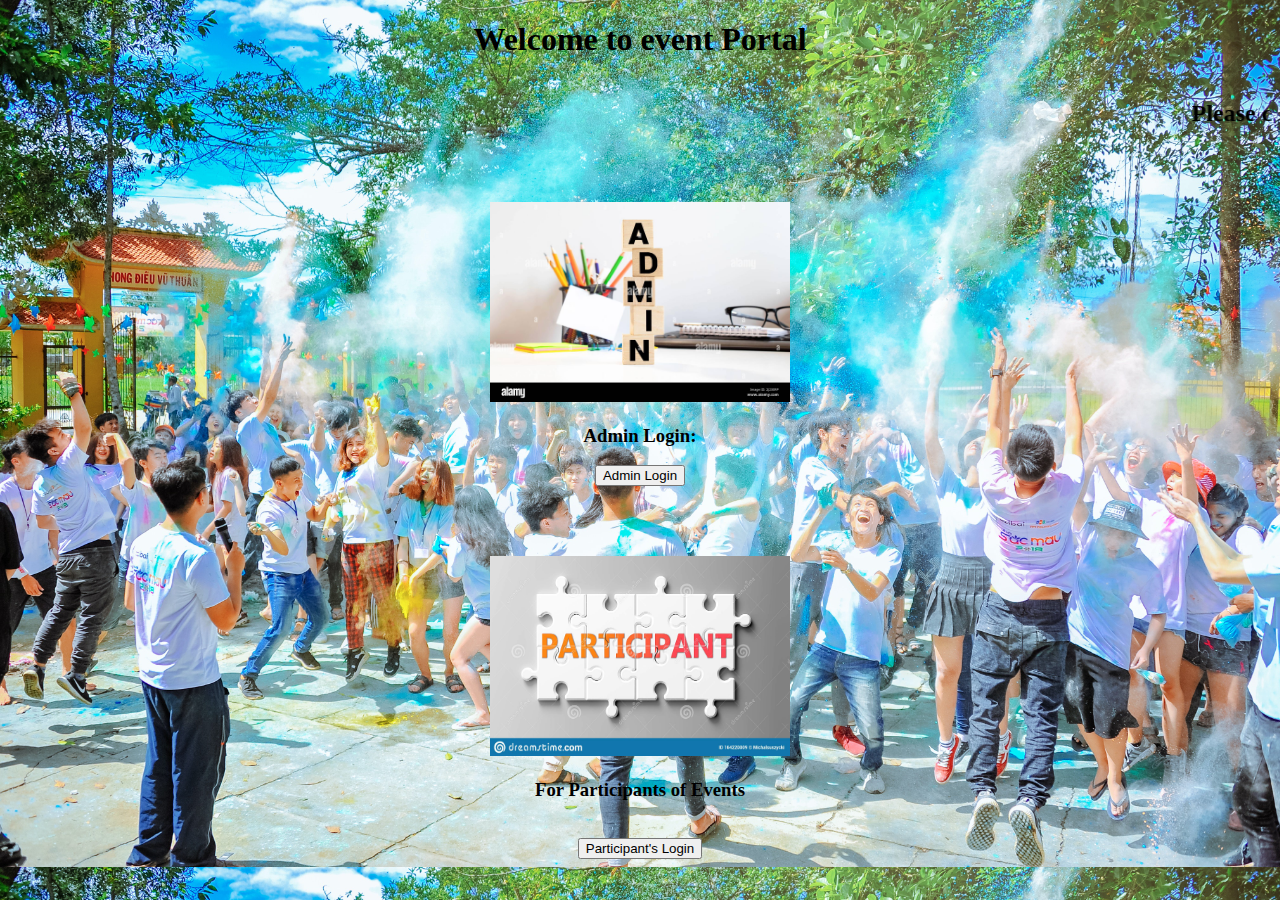
<file: web/index.html>
<!DOCTYPE html>
<html>
    <head>
        <title>Login Page</title>
        <meta charset="UTF-8">
        <meta name="viewport" content="width=device-width, initial-scale=1.0">
    <h1 style="text-align: center">Welcome to event Portal</h1>
    <link rel="stylesheet" href="total.css">
    <link href="https://fonts.googleapis.com/css2?family=Balsamiq+Sans&display=swap" rel="stylesgeet">
    </head>
    <marquee scrollamount="10" width=""100% direction="left" height="100px">
        <h2> Please choose the below links to login to your account</h2>
    </marquee>
    <body>
        <div>
            <br>
            <center>
                <img src="admin.jpg" alt="Admin Image" width="300" height="200" >
            </center>
            <center>
            <h3>
                Admin Login:</h3>
            <p>
                <a href="Alogin.html"><button> Admin Login </button></a>
            </center>
            <br><br><br>
            <center>
                <img src="participant.jpg" alt="Participant Image" width="300" height="200"> 
            </center>
            <center>
                <h3> For Participants of Events</h3>
                <br>
                <a href="Parlogin.html"><button>Participant's Login</button></a>
            </center>
        </div>
    </body>
</html>
</file>
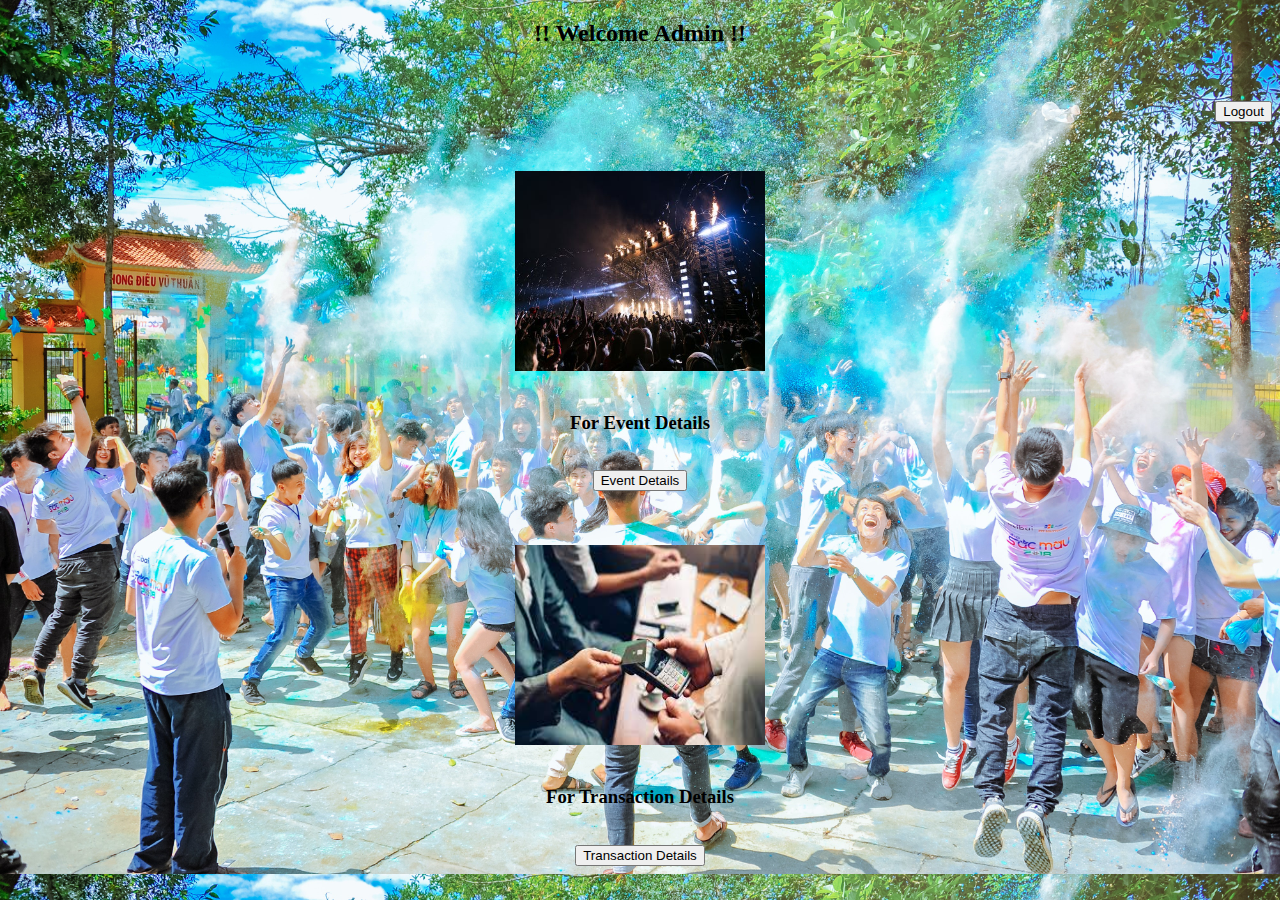
<file: web/AdminEvent.html>
<!DOCTYPE html>
<html>
    <head>
        <link rel="stylesheet" href="total.css">
        <link href="https://fonts.googleapis.com/css2?family=Balsamiq+Sans&display=swap" rel="stylesgeet">
        <title></title>
        <meta charset="UTF-8">
        <meta name="viewport" content="width=device-width, initial-scale=1.0">
    <h2 style="text-align: center" id="common">!! Welcome Admin !!</h2><br><p>
    </head>
    <body>
        <span style="float: right">
            <a href="Alogin.html"><button>Logout</button></a>
        </span><br><br><br>
        <div>
            <center>
                <img src="event.jpeg" width="250" height="200">
            </center>
            <br>
            <center>
                <h3> For Event Details </h3>
                <br>
                <a href="EventDetails.html"><button>Event Details</button></a>   
            </center>
            <br><br><br>
            <center>
                <img src="transaction.jfif" width="250" height="200">
            </center>
            <br>
            <center>
                <h3> For Transaction Details </h3>
                <br>
                <a href="TransactionsDetails"><button>Transaction Details</button></a>   
            </center>
        </div>
    </body>
</html>
</file>
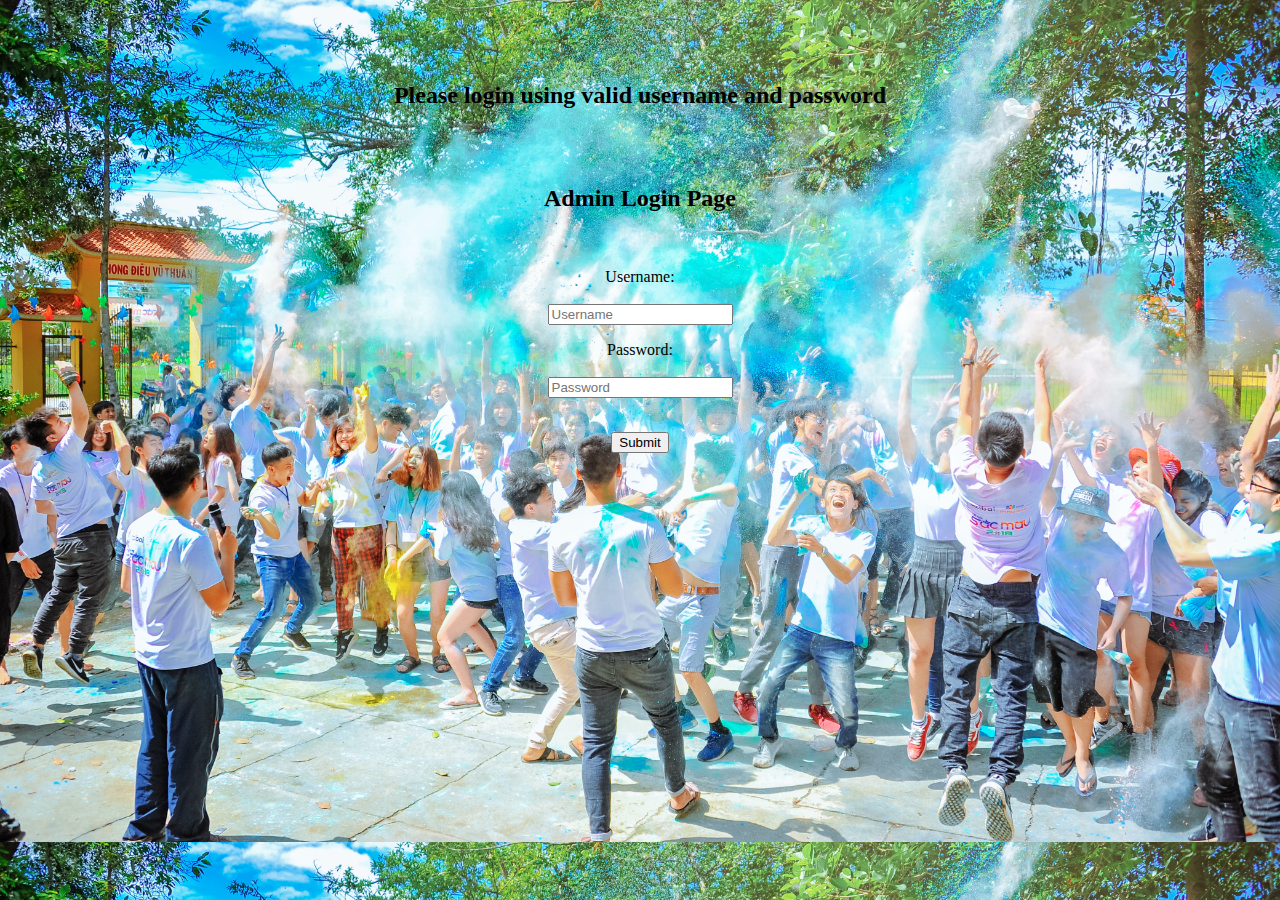
<file: web/Alogin.html>
<!DOCTYPE html>
<html>
    <head>
        <meta charset="UTF-8">
        <meta name="viewport" content="width=device-width, initial-scale=1.0">
        <br><br><br>
        <center>
        <h2 style="text-allign:center" id="common">Please login using valid username and password</h2>
        </center>
        <link rel="stylesheet" href="total.css">
        <link href="https://fonts.googleapis.com/css2?family=Balsamiq+Sans&display=swap" rel="stylesgeet">
    </head>
    <body>
        <br><br>
        <div>
            <center>
                <h2 id="common"> Admin Login Page </h2>
            </center>
            <br><br>
            <center>
                <form method="post" action="ValidateAd">
                    Username:<br><br>
                    <input type="text" id="text" name="Ausername" placeholder="Username"><br><p>
                        Password:<br><br>
                        <input type="password" id="text" name="Apassword" placeholder="Password"><br><br><p> 
                        <input type="submit" id="sub" value="Submit">
                </form>
            </center>
        </div>
    </body>
</html>
</file>
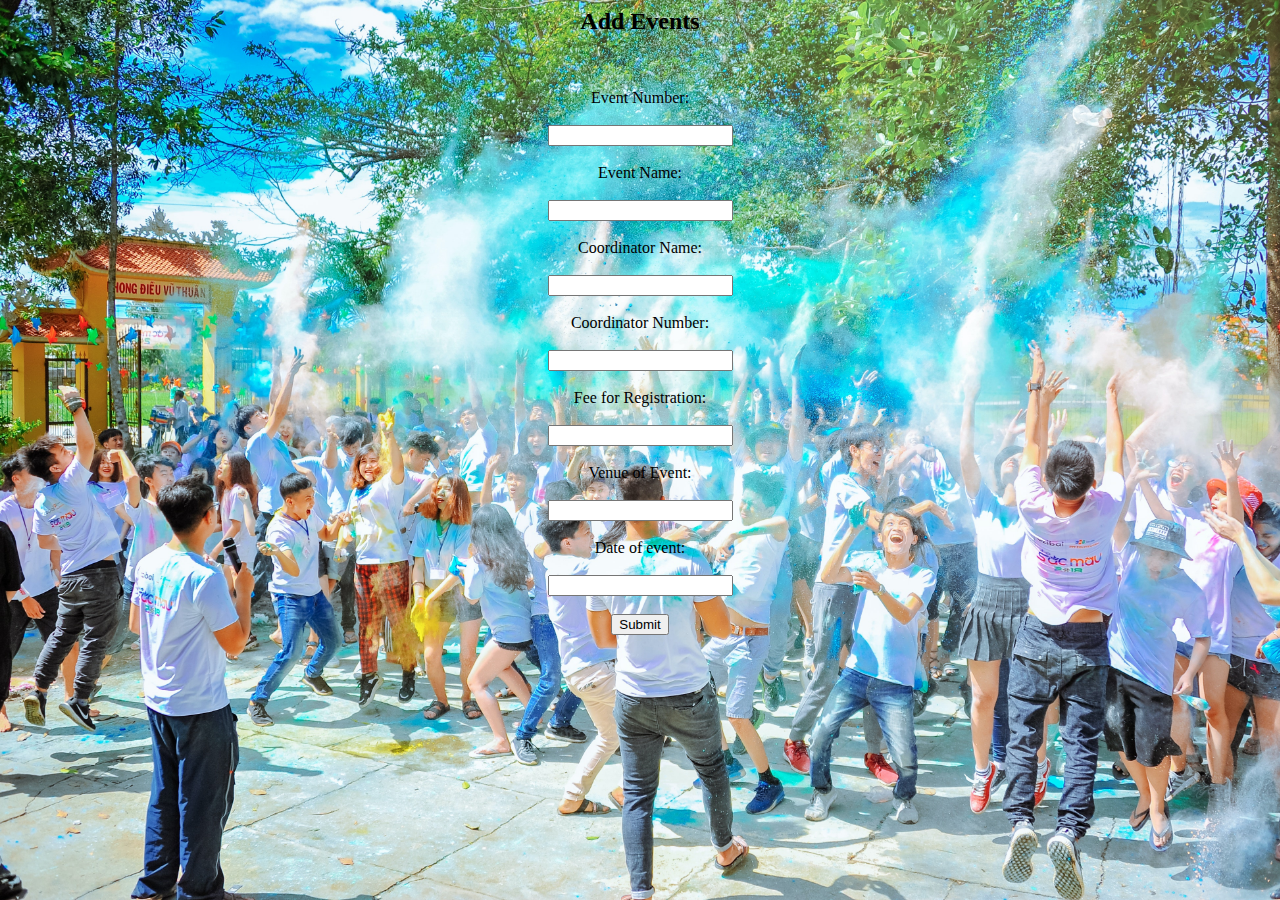
<file: web/Create.html>
<html>
    <head>
        <link rel="stylesheet" href="total.css">
        <link href="https://fonts.googleapis.com/css2?family=Balsamiq+Sans&display=swap" rel="stylesgeet">
        <title>Participant's Login Page</title>
        <meta charset="UTF-8">
        <meta name="viewport" content="width=device-width, initial-scale=1.0">
    <h2 style="text-align: center" id="common"> Add Events </h2><br><p>
    </head>
    <body>
        <div>
            <center>
                <form method="post" action="AddEvents">
                    Event Number:<br><br>
                    <input id="text" type="text" name="EventNo"><br><br>
                    Event Name:<br><br>
                    <input id="text" type="text" name="EventName"><br><br>
                    Coordinator Name:<br><br>
                    <input id="text" type="text" name="CoName"><br><br>
                    Coordinator Number:<br><br>
                    <input id="text" type="text" name="CoNo"><br><br>
                    Fee for Registration:<br><br>
                    <input id="text" type="text" name="fee"><br><br>
                    Venue of Event:<br><br>
                    <input id="text" type="text" name="venue"><br><br>
                    Date of event:<br><br>
                    <input id="text" type="text" name="date"><br><br>
                    <input type="submit" id="sub" value="Submit">
                </form>
            </center>
        </div>
    </body>
</html>
</file>
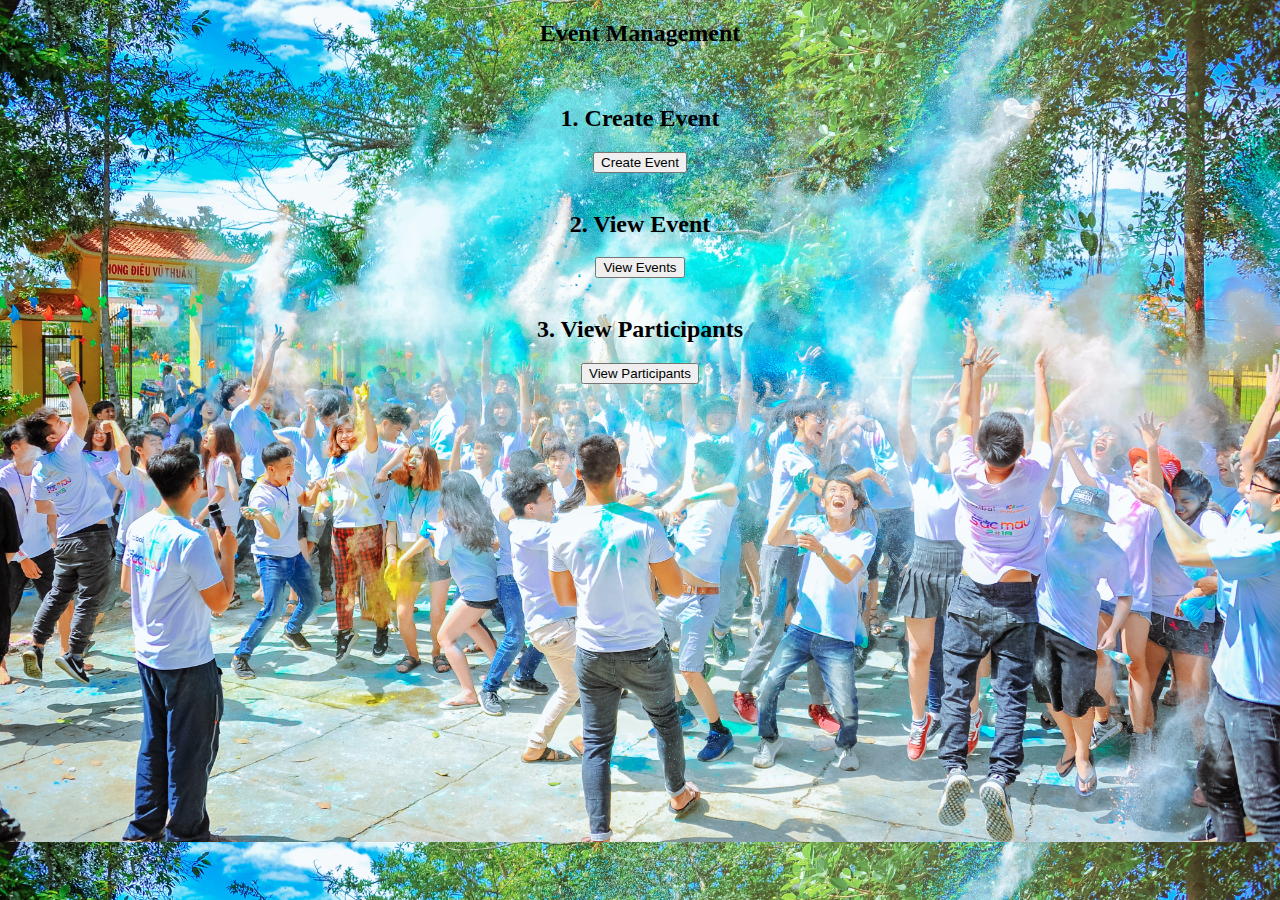
<file: web/EventDetails.html>
<!DOCTYPE html>
<html>
    <head>
        <link rel="stylesheet" href="total.css">
        <link href="https://fonts.googleapis.com/css2?family=Balsamiq+Sans&display=swap" rel="stylesgeet">
        <title>Participant's Login Page</title>
        <meta charset="UTF-8">
        <meta name="viewport" content="width=device-width, initial-scale=1.0">
    <h2 style="text-align: center" id="common"> Event Management </h2><br><p>
    </head>
    <body>
    <center>
        <h2 style="color: black"> 1. Create Event</h2>
        <a href="Create.html"><button type="button" id="button">Create Event </button></a>
        <br><br>
        <h2 style="color: black"> 2. View Event</h2>
        <a href="ViewEvent1"><button type="button" id="button">View Events </button></a>
        <br><br>
        <h2 style="color: black"> 3. View Participants</h2>
        <a href="pe"><button type="button" id="button">View Participants </button></a>
        <br><br>
    </center>
    </body>
</html>
</file>
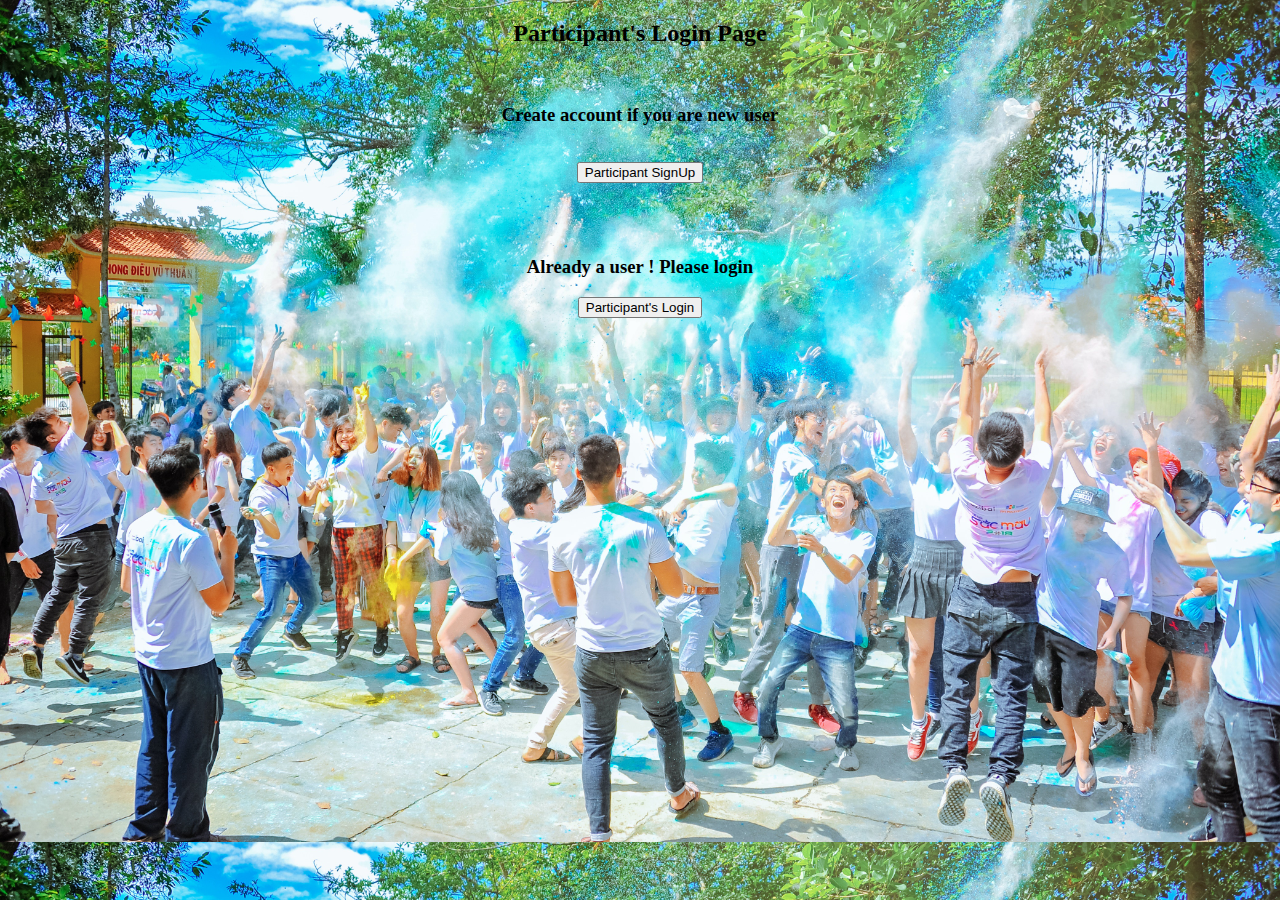
<file: web/Parlogin.html>
<!DOCTYPE html>

<html>
    <head>
        <link rel="stylesheet" href="total.css">
        <link href="https://fonts.googleapis.com/css2?family=Balsamiq+Sans&display=swap" rel="stylesgeet">
        <title>Participant's Login Page</title>
        <meta charset="UTF-8">
        <meta name="viewport" content="width=device-width, initial-scale=1.0">
    <h2 style="text-align: center" id="common"> Participant's Login Page</h2><br><p>
    </head>
    <body>
        <div>
            <center>
                <h3>Create account if you are new user</h3><br>
                <a href="Psignup.html"><button>Participant SignUp </button></a>
            </center>
            <br><br><br>
            <center>
                <h3>Already a user ! Please login</h3>
                <a href="Plogin.html"><button>Participant's Login </button></a>
            </center>
        </div>
    </body>
</html>
</file>
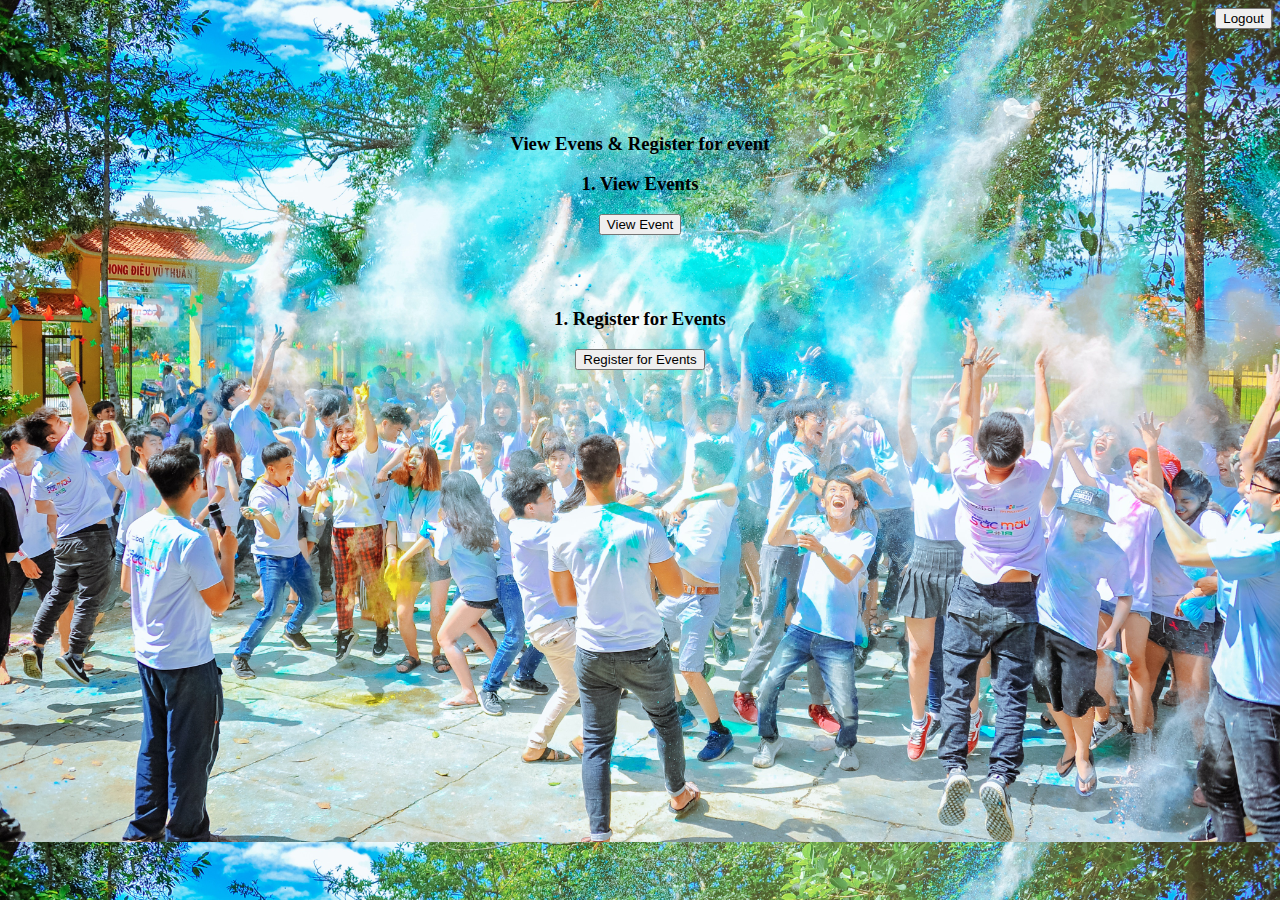
<file: web/ParticipantEvent.html>
<!DOCTYPE html>
<html>
    <head>
        <link rel="stylesheet" href="total.css">
        <link href="https://fonts.googleapis.com/css2?family=Balsamiq+Sans&display=swap" rel="stylesgeet">
        <title>Participant's Login Page</title>
        <meta charset="UTF-8">
        <meta name="viewport" content="width=device-width, initial-scale=1.0">
    </head>
    <body>
        <span style="float:right">
            <a href="Plogin.html"><button>Logout</button></a>
        </span><br><br><p></p><br>
        <br><br>
    <center>
        <h3 style="color:black"> View Evens & Register for event </h3>
        <h3>1. View Events </h3>
        <a href="ViewEvent1"><button type="button" id="button">View Event</button></a> 
        <br><br>
        <br><br>
         <h3>1. Register for Events </h3>
        <a href="Registrations.html"><button type="button" id="button">Register for Events </button></a> 
        <br><br>
    </center>
    </body>
</html>
</file>
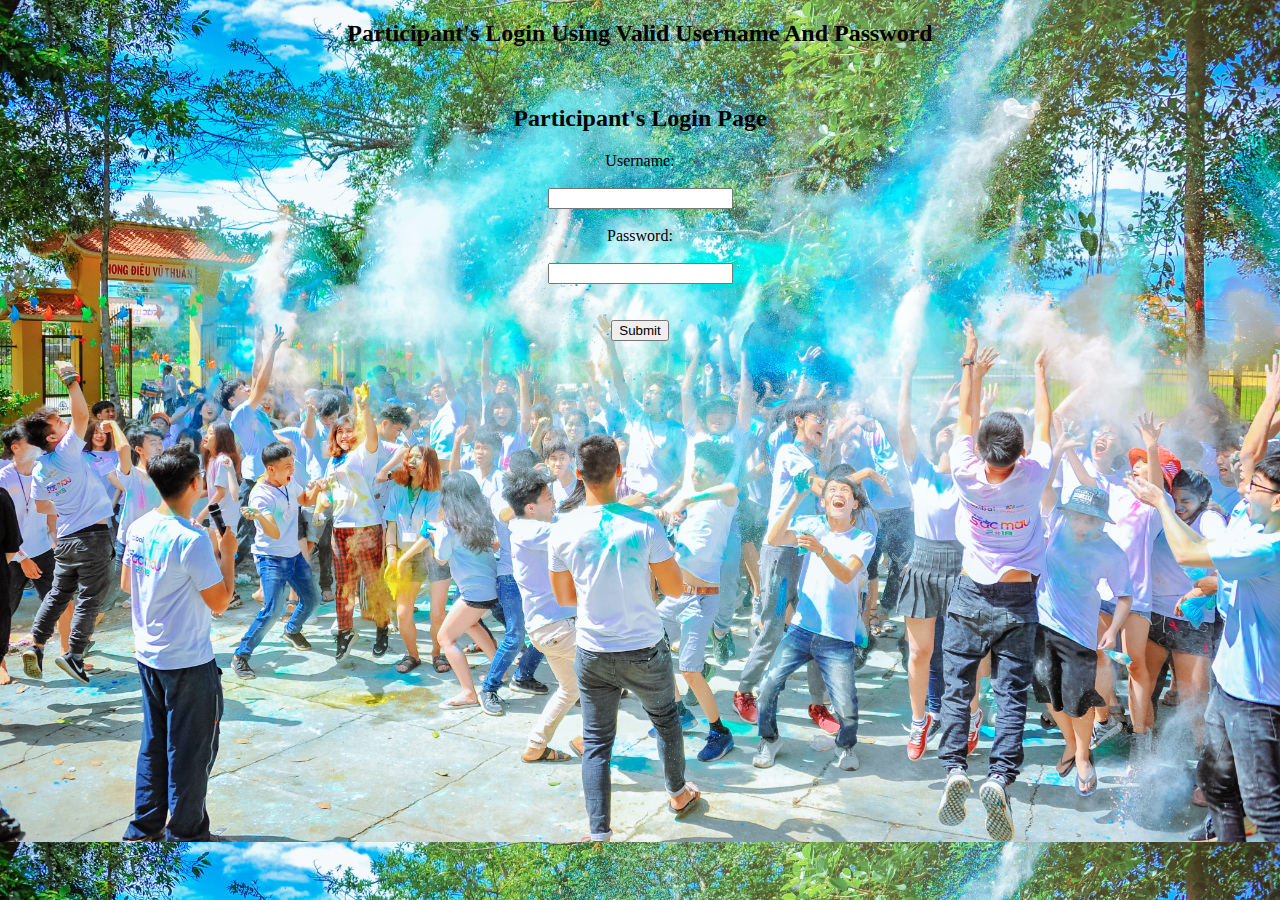
<file: web/Plogin.html>
<!DOCTYPE html>
<html>
    <head>
        <link rel="stylesheet" href="total.css">
        <link href="https://fonts.googleapis.com/css2?family=Balsamiq+Sans&display=swap" rel="stylesgeet">
        <title>Participant's Login Page</title>
        <meta charset="UTF-8">
        <meta name="viewport" content="width=device-width, initial-scale=1.0">
    <h2 style="text-align: center" id="common"> Participant's Login Using Valid Username And Password </h2><br><p>
    </head>
    <body>
        <div>
            <center>
                <h2> Participant's Login Page </h2>
            </center>
            <center>
                <form method="post" action="VaPa">
                    Username:<br><br>
                    <input id="text" style="color: black" type="text" name="Pausername"><br><br>
                    Password:<br><br>
                    <input id="text" type="password" name="Papassword"><br><br><br>
                    <input type="submit" id="sub" value="Submit">
                </form>
            </center>
        </div>
    </body>
</html>
</file>
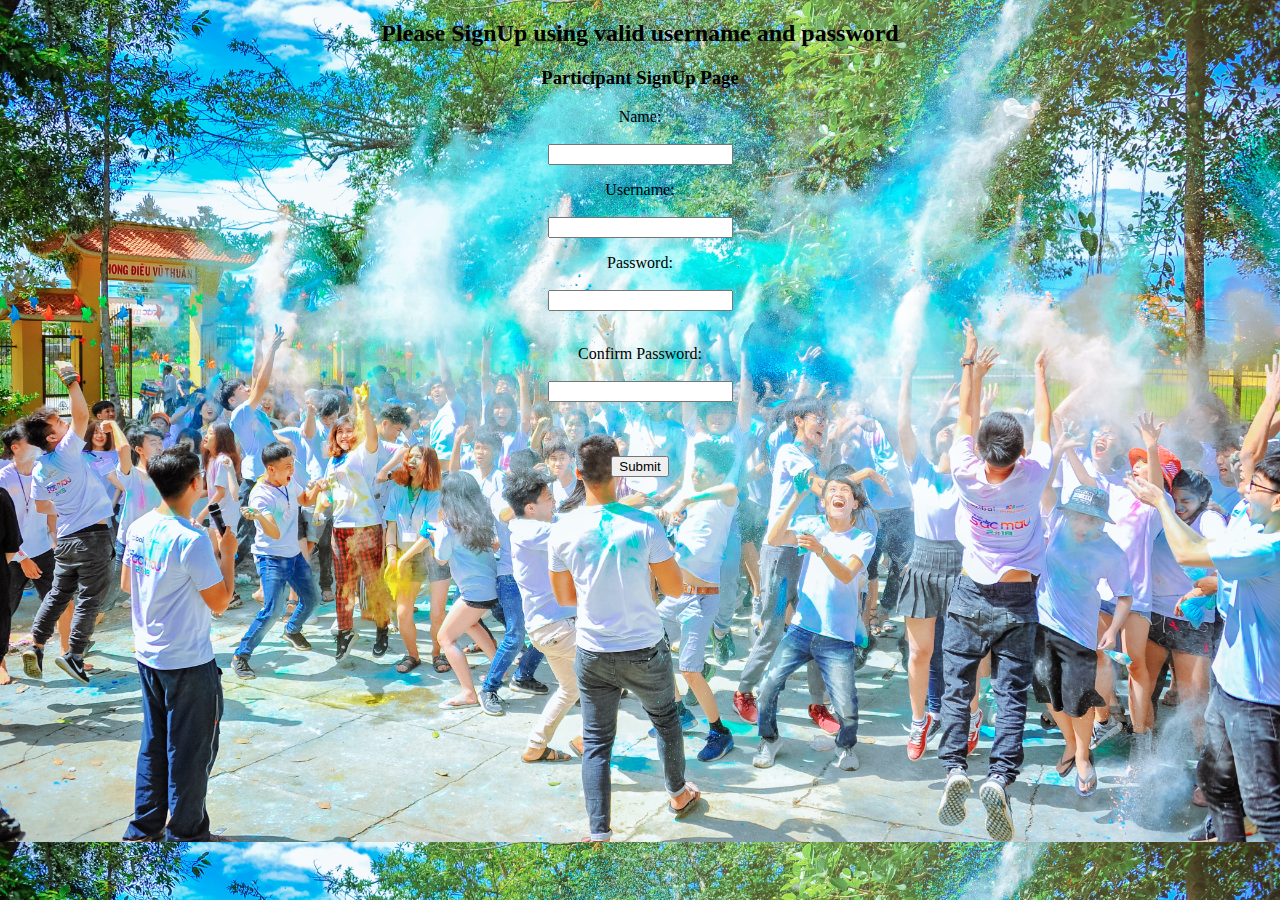
<file: web/Psignup.html>
<!DOCTYPE html>

<html>
    <head>
        <link rel="stylesheet" href="total.css">
        <link href="https://fonts.googleapis.com/css2?family=Balsamiq+Sans&display=swap" rel="stylesgeet">
        <title>Participant's Login</title>
        <meta charset="UTF-8">
        <meta name="viewport" content="width=device-width, initial-scale=1.0">
    <h2 id="common" style="text-align: center">Please SignUp using valid username and password</h2>
    </head>
    <body>
        <div>
            <center><h3>Participant SignUp Page</h3></center>
            <center>
                <form method="post" action="StorePw">
                    Name:<br><br>
                    <input id="text" type="text" name="Pname"><br><p>
                    Username:<br><br>
                    <input id="text" type="text" name="Pusername"><br><p>
                    Password:<br><br>
                    <input id="text" type="password" name="Ppassword"><br><br><p>
                    Confirm Password:<br><br>
                    <input id="text" type="password" name="Cpassword"><br><br>
                    <br><br>
                    <input type="submit" id="sub" value="Submit">
                </form>
            </center>
        </div>
    </body>
</html>
</file>
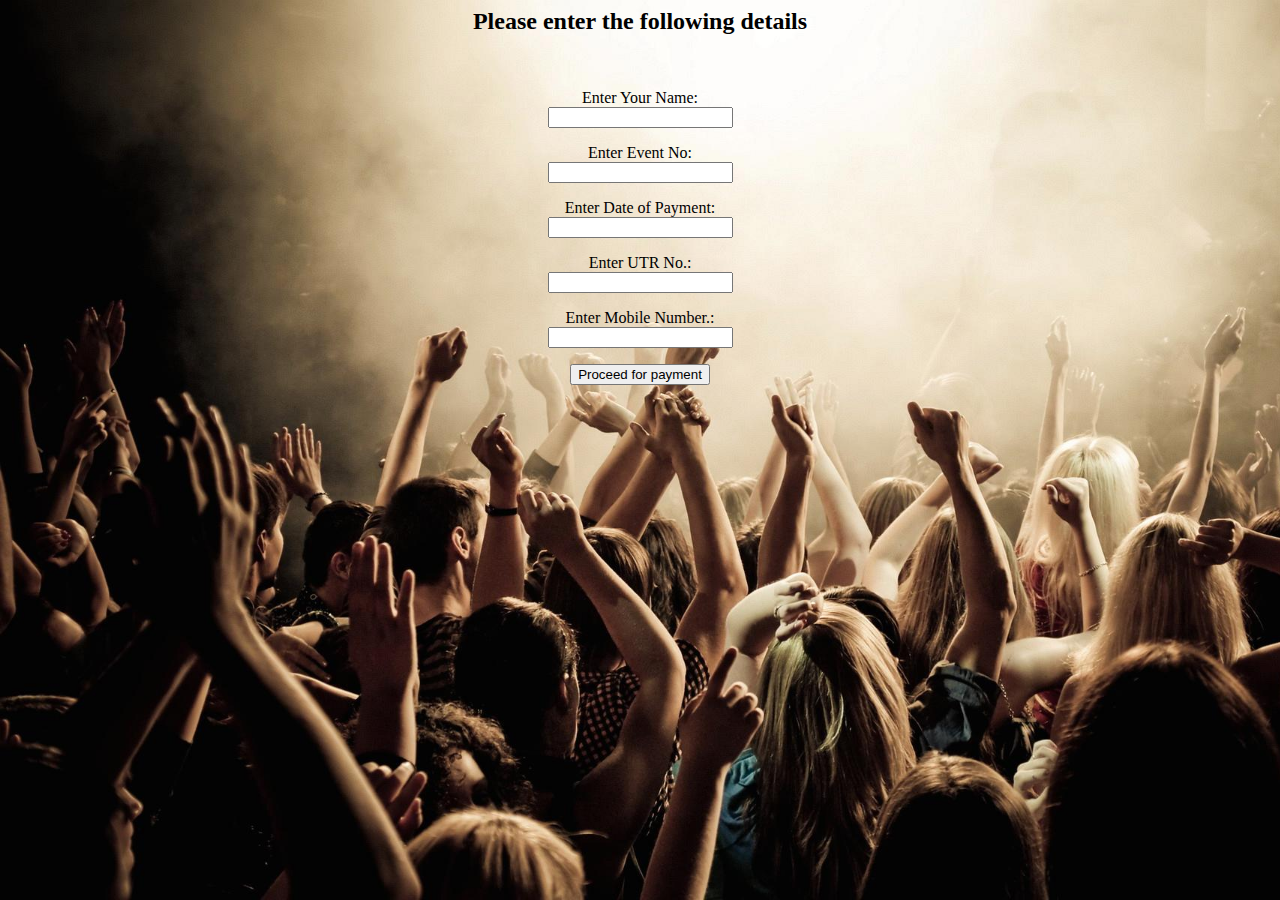
<file: web/Registrations.html>
<html>
    <head>
        <link rel="stylesheet" href="total2.css">
        <link href="https://fonts.googleapis.com/css2?family=Balsamiq+Sans&display=swap" rel="stylesgeet">
        <title>Participant's Registration Page</title>
        <meta charset="UTF-8">
        <meta name="viewport" content="width=device-width, initial-scale=1.0">
    <h2 style="text-align: center" id="common"> Please enter the following details </h2><br><p>
    </head>
    <body>
        <div>
            <center>
                <form method="post" action="Register">
                    Enter Your Name:<br>
                    <input type="text" id="text" name="pname"><br><p></p>
                     Enter Event No:<br>
                    <input type="text" id="text" name="eno"><br><p></p>
                     Enter Date of Payment:<br>
                    <input type="text" id="text" name="date"><br><p></p>
                     Enter UTR No.:<br>
                    <input type="text" id="text" name="utr"><br><p></p>
                     Enter Mobile Number.:<br>
                    <input type="text" id="text" name="no"><br><p></p>
                    <input type="submit" id="sub" value="Proceed for payment">
                </form>
            </center>
        </div>
    </body>
</html>
</file>
<file: web/total.css>
body {
 background-image: url("ems2.jpg");
 background-size: cover;
 background-color: #cccccc;
}
</file>
<file: web/total2.css>
body {
 background-image: url("ems4.jpg");
 background-size: cover;
 background-color: #cccccc;
}
</file>
